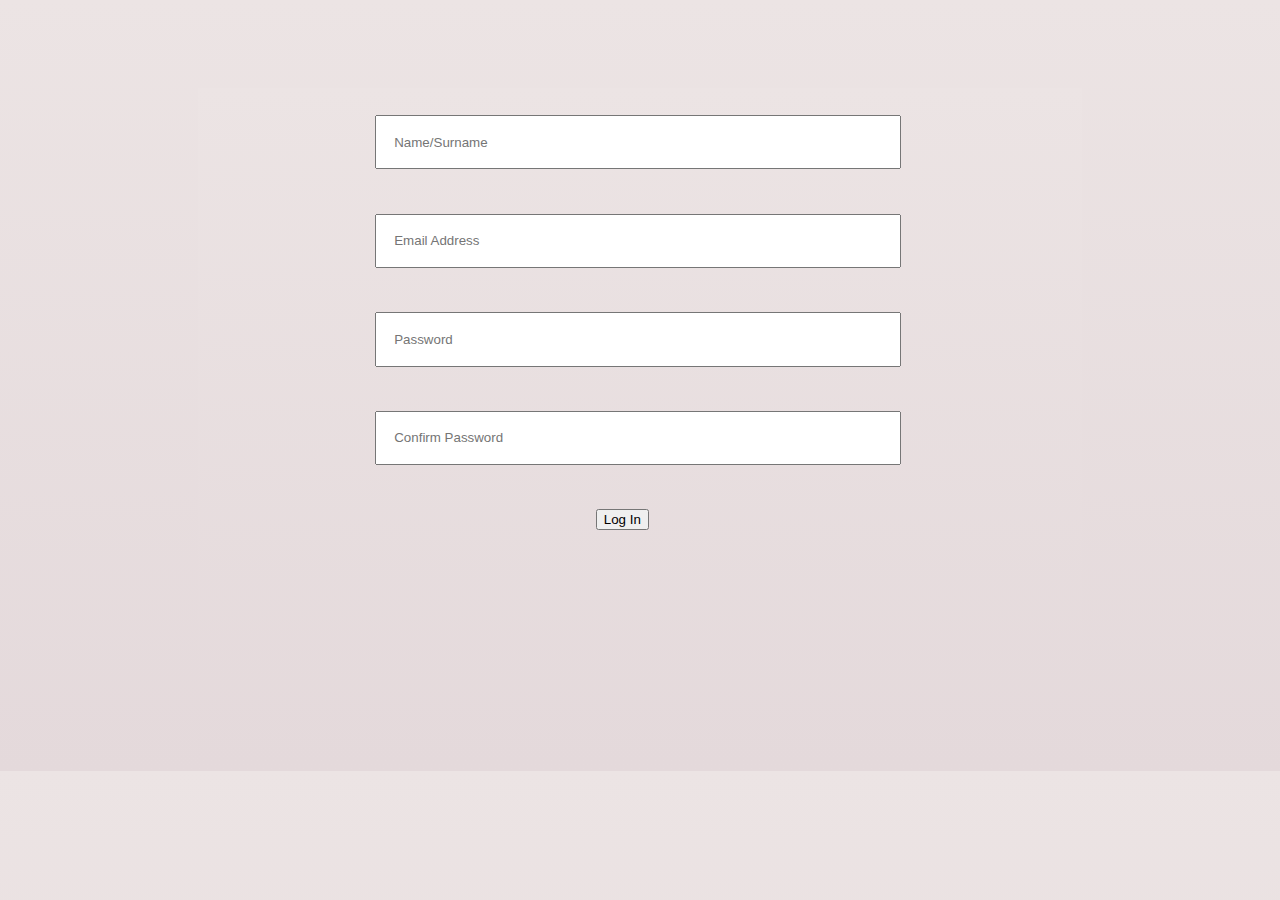
<file: login.html>
<!DOCTYPE html>
<html lang="en">
<head>
    <meta charset="UTF-8">
    <meta http-equiv="X-UA-Compatible" content="IE=edge">
    <meta name="viewport" content="width=device-width, initial-scale=1.0">
    <link rel="stylesheet" href="style.css">
    <title>Document</title>
</head>
<body class="b_color">
    <form class="registration">
        <div class="input_box">
            <label for="name"></label>
            <input type="text" name="name" id="name" placeholder="Name/Surname" required>       
        </div>
        <div class="input_box">
            <label for="email"></label>
            <input type="email" name="email" id="email" placeholder="Email Address" required>
        </div>
        <div class="input_box">
            <label for="password"></label>
            <input type="password" name="password" id="password" placeholder="Password" required>

        </div>
        <div class="input_box">
            <label for="password"></label>
            <input type="password" name="password" id="confrim password" placeholder="Confirm Password" required>
        </div>
        <button class="btn">Log In</button>

    </form>
    
</body>
</html>
</file>
<file: style.css>
/* header */
.nav_container {
  display: flex;
  width: 100%;
  height: 12vh;
  justify-content: space-between;
  padding-top: 2%;
  background: linear-gradient(
    to bottom,
    rgb(236, 228, 228) 0%,
    rgb(228, 217, 219) 100%
  );
  margin-top: 2%;
}
.logo {
  font-weight: bold;
  padding-top: 1%;
  cursor: pointer;
}
li {
  list-style: none;
  margin-right: 9%;
  font-weight: bold;
  font-size: 1.3rem;
  font-style: italic;
  border-bottom: solid 0.1rem black;
  cursor: pointer;
  animation-name: ZoomIn;
  transition: 0.5s all ease-in-out;
  
}
ul {
  display: flex;
}
.nav-box {
  width: 30%;
}

.login_nav {
  display: flex;
  width: 8%;
  justify-content: center;
  justify-content: space-around;
  padding-top: 1%;
}

.link {
  text-decoration: none;
  color: black;
}

.list {
  color: blue;
}

/* first section */
.backgroung_img {
  width: 100%;
  height: 70vh;
  margin-top: 2%;
  position: relative;
}
.text {
    position: absolute;
    top:45%;
    width: 20%;
    height: 20vh;
    font-size: 1.5rem;
    font-style:italic;
    font-weight: bold;
    margin-left: 3%;
}
.new-release {
    position:absolute;
    top:33%;
    margin-left: 3%;
    font-style:italic;
    font-size: 1.7rem;
    border-bottom: solid 0.1rem black;
    cursor: pointer;
    transition: 0.5s all ease-in-out;
    
}
.new-release:hover {
    transform: scale(1.2);
    animation-name: ZoomIn;
}
img {
  width: 100%;
  height: 70vh;
  object-fit: cover;
}

/* footer */
.footer_box {
  width: 100%;
  background: linear-gradient(
    to bottom,
    rgb(236, 228, 228) 0%,
    rgb(228, 217, 219) 100%
  );
  margin-top: 2%;
  display: flex;
  justify-content: space-around;
  padding-bottom: 5%;
  padding-top: 2%;
  
}
.footer_list {
    display: flex;
    flex-direction: column;
}
span {
    margin-bottom: 1rem;
}
.icons {
    display: flex;
    margin-left: 1%;
}
.icon {
    margin-right: 6%;
}

/* registration */
.b_color {
  background: linear-gradient(
    to bottom,
    rgb(236, 228, 228) 0%,
    rgb(228, 217, 219) 100%
  );
    
}
.registration {
    width: 70%;
    height: 75vh;
    margin:0 auto;
    background: linear-gradient(
    to bottom,
    rgb(236, 228, 228) 0%,
    rgb(228, 217, 219) 100%
  );
    margin-top: 7%;
}
input {
    width: 55%;
    padding: 2%;
    margin-bottom: 2%;
    margin-top: 3%;
    margin-left: 20%;
    
}
.btn {
    margin-left: 45%;
    margin-top: 3%;
}
</file>
